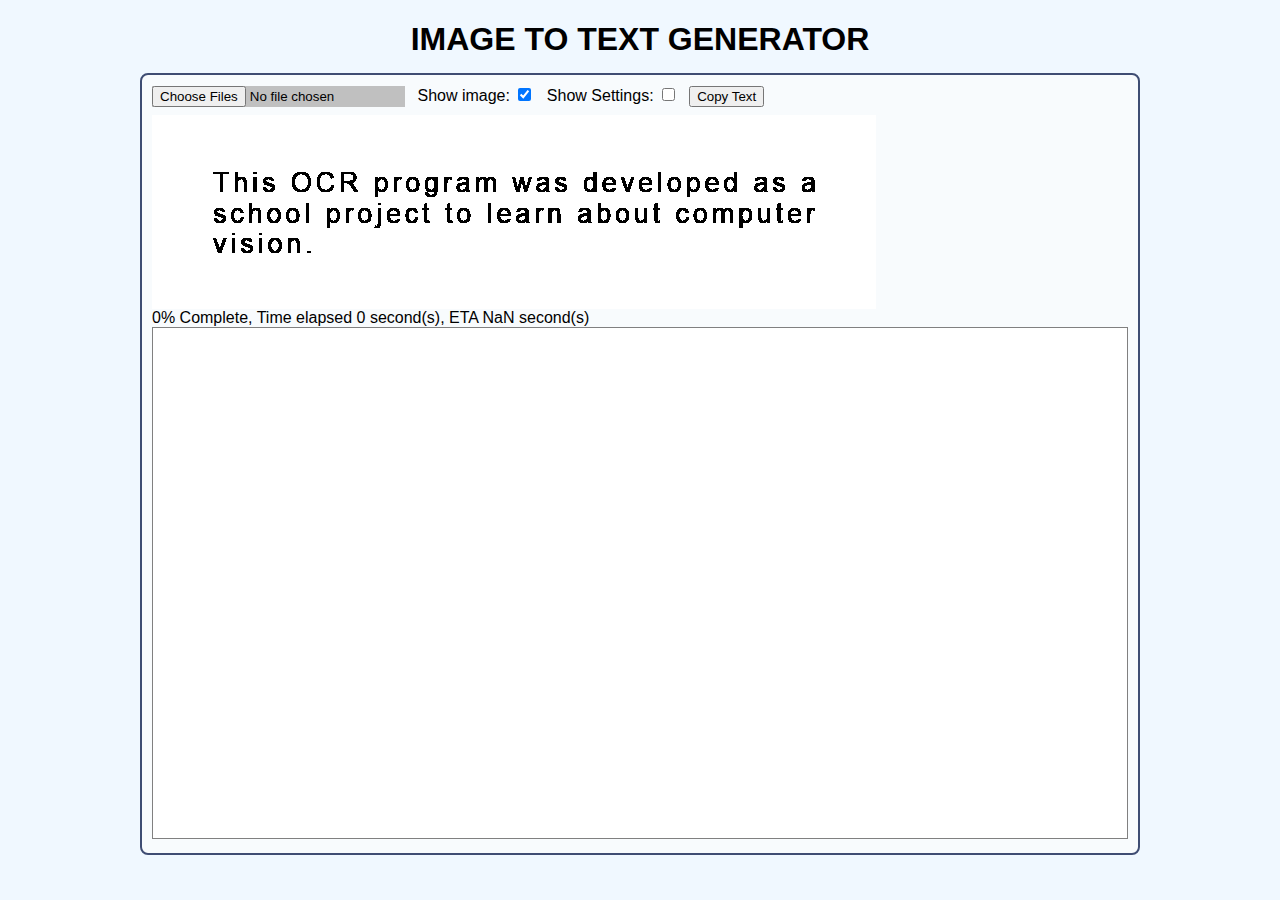
<file: index.html>
<!--
 * @author Jussi Parviainen ja Harri Linna
 * @version 03.09.2020
 --> 
<!DOCTYPE html>
<html>
<body onload="forward()">

	<script>
		function forward() {
		  location.replace("main_page.html");
		}
	</script>

</body>
</html>
</file>
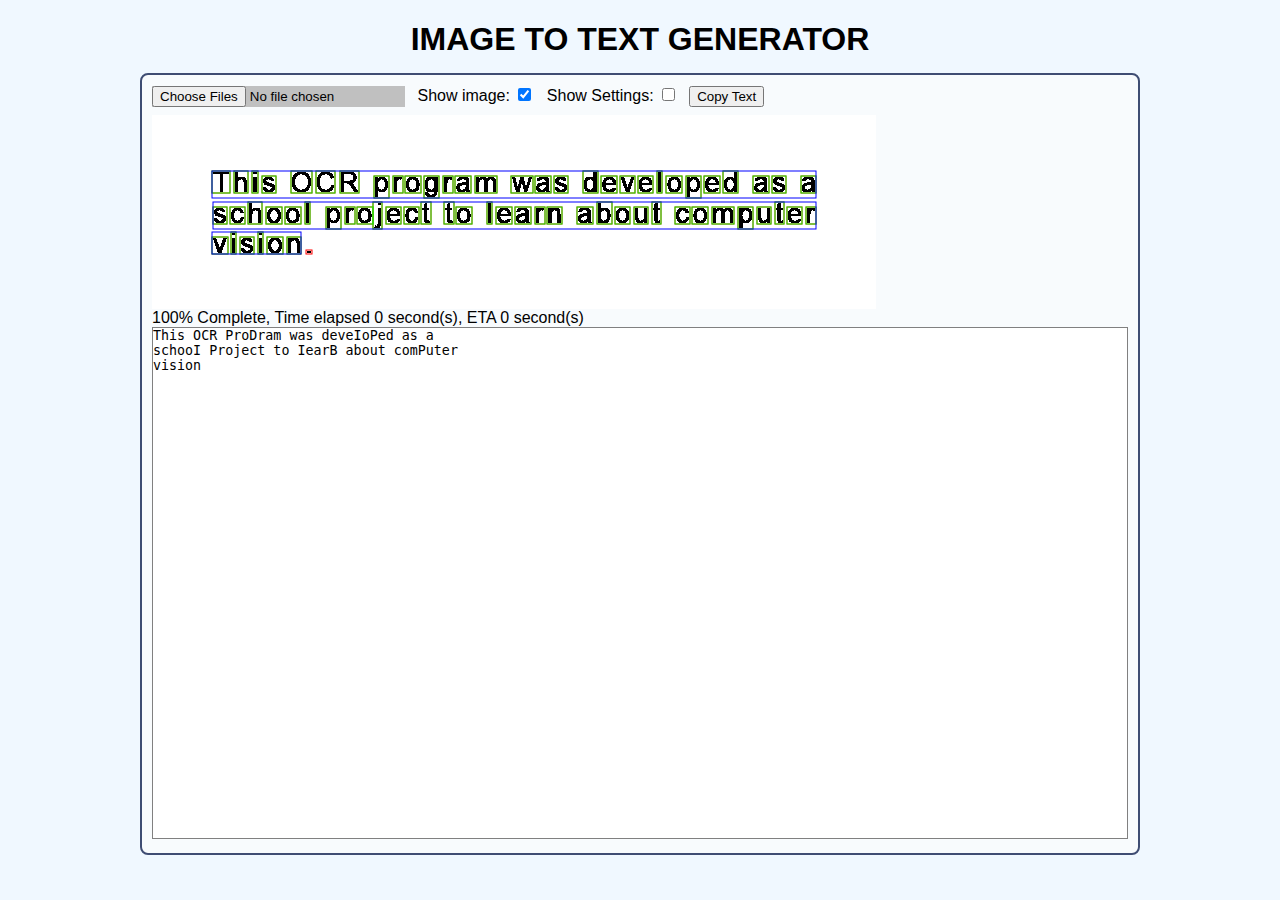
<file: main_page.html>
<!--
 * @author Jussi Parviainen ja Harri Linna
 * @version 02.09.2020
 * @version 29.10.2020, Error correction merged
 -->
<!DOCTYPE html>
<html>
	<head>
		<meta charset="utf-8"/>
		<link rel="icon" href="images/Logo.png">
		<!-- Styles: css/name.css -->
		<link rel="stylesheet" href="css/styles.css" />
		<!-- Javascript scripts: js/name.js -->
		<script type="text/javascript" src="js/drawing.js"></script>
		<script type="text/javascript" src="js/character_comparison.js"></script>
		<script type="text/javascript" src="js/text_formatter.js"></script>
		<script type="text/javascript" src="js/pixel_filttering.js"></script>
		<script type="text/javascript" src="js/character_detection.js"></script>
		<script type="text/javascript" src="js/area_detection.js"></script>
		<script type="text/javascript" src="js/main.js"></script>
		<script type="text/javascript" src="js/kaavat.js"></script>
		<script type="text/javascript" src="js/hog.js"></script>
		<!-- Title -->
		<title>Image To Text Generator</title>
	</head>
	
	<body onresize=updateUserImageCanvas()>
		
		<!-- Sivun otsikko -->
		<h1>IMAGE TO TEXT GENERATOR</h1>
				
		<!-- MainContainer - sisaltaa mm. kayttajan syotteet, kuvan esityksen, asetukset, outputin. Esitetaan keskitettyna -->
		<div id ="MainContainer">
		
			<!-- Kayttajan syote: -->
			<div id="UserInput">
				<div style="padding-bottom: 0.5em;">
					<input type="file" id="FileInput"  multiple size="1" accept="image/x-png, image/jpeg" onchange=analyzeUserInput()></input>
					<!-- Show Image, Show Settings, Copy text -->
					<label for="toggleImage" style="margin-left: 0.5em;">Show image:</label>
					<input type="checkbox" id="ToggleImage" name="toggleImage" onclick=toggleImage() checked></input>
					<label for="toggleSettings" style="margin-left: 0.5em;">Show Settings:</label>
					<input type="checkbox" id="ToggleSettings" name="toggleSettings" onclick=toggleSettings()></input>
					<button onclick=copyToClipboard()>Copy Text</button>
				</div>
			</div>
			
			<!-- Canvas kayttajan kuvalle: -->
			<div id="UserImgCanvasContainer">
			  <canvas id="UserImgCanvas"></canvas>
			</div>
			
			<!-- Progress Bar -->
			<div>
			  <span id="ProgressBar"></span>
			</div>
		
			<!-- Saadettavat asetukset -->
			<div id="Settings" style="display: none;">
				
				<h3 class="SettingsItem">Settings:</h3>	
				
				<!-- Varin vaihto -->
				<div class="SettingsItem">
					<label for="invertColors">
						<div class="tooltip">Invert colors:
							<span class="tooltiptext">Text should always appear black. If this is not the case, you should click this box.</span>
						</div>
					</label>  
					<input type="checkbox" id="InvertColors" name="invertColors" onchange=analyzeUserInput()></input>
				</div>
				
				<!-- Mustavalkokuvan thresholdin saato -->
				<div class="SettingsItem">
					<label for="blackAndWhiteThresholdMethod">
						<div class="tooltip">Black And white conversion threshold method:
							<span class="tooltiptext">Threshold is used to determine if pixel is black or white</span>
						</div>
					</label>
					<select name="blackAndWhiteThresholdMethod" id="BlackAndWhiteThresholdMethod" onchange=handleBlackAndWhiteConversionUI()>
						<option value="automatic">Automatic</option>
						<option value="custom">Custom</option>
					</select>
					<input type="range"  min="0" max="255" value="200" class="slider" id="BlackAndWhiteThresholdSlider" oninput=blackAndWhiteThresholdSliderOnInput() onchange=analyzeUserInput() style="visibility: hidden;"></input>
					<input type="number" id="BlackAndWhiteThresholdValue" value="200" min="0" max="255" oninput=blackAndWhiterThresholdValueOnInput() onchange=analyzeUserInput() style="visibility: hidden;"></input>
				</div>
				
				<!-- Arean etsinnan etaisyys -->
				<div class="SettingsItem">
					<label for="areaSearchDst">
						<div class="tooltip">Area search distance:
							<span class="tooltiptext">This variable is used to connect black areas that should be connected vertically.</span>
						</div>
					</label>
					<input type="number" id="AreaSearchDst" name="areaSearchDst" value="4" min="1" max="100" onchange=analyzeUserInput()></input>
				</div>			
				
				<!-- Tyhjien merkkien maaritys -->
				<div class="SettingsItem">
					<label for="spacingMethod">
						<div class="tooltip">Spacing method:
							<span class="tooltiptext">Spacing method is used to determine empty spaces. "Custom" -option calculates empty spaces based on given value</span>
						</div>
					</label>
					<select name="spacingMehthod" id="SpacingMethod" onchange=handleSpacingUI()>
						<option value="automatic">Automatic</option>
						<option value="custom">Custom</option>
					</select>
					<input type="range"  min="0" max="100" value="25" class="slider" id="SpacingSlider" oninput=spacingSliderOnInput() onchange=analyzeUserInput() style="visibility: hidden;"></input>
					<input type="number" id="SpacingValue" value="0.25" min="0" max="1" step="0.01" oninput=spacingValueOnInput() onchange=analyzeUserInput() style="visibility: hidden;"></input>
				</div>
				
				<!-- Area filtterointi -->
				<div class="SettingsItem">
					<label>
						<div class="tooltip">Area Filttering: 
							<span class="tooltiptext">If the found area is smaller than the defined size on the X or Y axis, it is ignored.</span>
						</div>
					</label>
					<label for="areaFiltteringX">x</label>
					<input type="number" id="AreaFiltteringX" name="areaFiltteringX" value="2" min="0" max="100" step="1" onchange=analyzeUserInput()></input>		
					<label for="areaFiltteringY">y</label>
					<input type="number" id="AreaFiltteringY" name="areaFiltteringY" value="2" min="0" max="100" step="1" onchange=analyzeUserInput()></input>
				</div>
			</div>	

			<!-- Output Area -->
			<textarea id="TextOutput"></textarea>
			
		</div>
		
	</body>
</html>
</file>
<file: css/styles.css>
/**
 * @author Jussi Parviainen ja Harri Linna
 * @version 02.09.2020
 */

 
/*-----------------------------------------------------------------*/
/* ERI ELEMENTTIEN OLETUSTYYLEJA */
/*-----------------------------------------------------------------*/


html, body, h1, h2, h3, h4, h5, h6 {
	font-family: 'Helvetica', 'Arial', sans-serif;
}

html, body {
	width: 100%;
	margin: 0px;
	padding: 0px;
}

body {
	background-color: #F0F8FF;
}

h3 {
	text-decoration: underline;
}

h1 {
	text-align: center;
	margin-bottom: 15px;
}

button {
    margin-left: 0.5em;
}

INPUT[type='file'] {
	background-color: silver;
}

INPUT[type='number'] {
    width: 40px;
}


/*-----------------------------------------------------------------*/
/* LUOKKALLA MERKATTUJEN ELEMENTTIEN TYYLIT */
/*-----------------------------------------------------------------*/


.SettingsItem {
	margin: 15px;
}


/*-----------------------------------------------------------------*/
/* ID:LLA MERKATTUJEN ELEMENTTIEN TYYLIT */
/*-----------------------------------------------------------------*/


#MainContainer {
	margin: 0 auto;
	width: 99%;
	max-width: 1000px;
	border-radius: 8px;
	border: 2px solid #3F4D73;
	padding: 10px;
	background-color: #F8FBFD;
	-moz-box-sizing: border-box;
    -ms-box-sizing: border-box;
    -webkit-box-sizing: border-box;
    box-sizing: border-box;
}

#UserInput {
	width: 100%;
	margin: 0;
}

#FileInput {
	border: 1px;
	margin: 0px;
	padding: 0px;
}

#UserImgCanvasContainer {
	width = 100%;
}

#Settings {
	width: 100%;
	border: 1px solid gray;
	padding: 0;
	margin: 0;
	/* Tasaa koon samaksi TextOutputin kanssa: */
	-moz-box-sizing: border-box;
    -ms-box-sizing: border-box;
    -webkit-box-sizing: border-box;
    box-sizing: border-box;
}

#TextOutput {
	resize: none;
	white-space: pre;
	overflow: auto;
    width: 100%;
    height: 512px;
	border: 1px solid gray;
	padding: 0px;
	margin: 0px;
	/* Tasaa koon samaksi Settings Divin kanssa: */
	-moz-box-sizing: border-box;
    -ms-box-sizing: border-box;
    -webkit-box-sizing: border-box;
    box-sizing: border-box;
}


/*-----------------------------------------------------------------*/
/* TOOLTIP TYYLIT */
/*-----------------------------------------------------------------*/


/* Tooltip container */
.tooltip {
    position: relative;
    display: inline-block;
}

/* Tooltip text */
.tooltip .tooltiptext {
    visibility: hidden;
    width: 120px;
    background-color: #555;
    color: #fff;
    text-align: center;
    padding: 5px 0;
    border-radius: 6px;

    /* Position the tooltip text */
    position: absolute;
    z-index: 1;
    bottom: 125%;
    left: 50%;
    margin-left: -60px;

    /* Fade in tooltip */
    opacity: 0;
    transition: opacity 0.3s;
}

/* Tooltip arrow */
.tooltip .tooltiptext::after {
    content: "";
    position: absolute;
    top: 100%;
    left: 50%;
    margin-left: -5px;
    border-width: 5px;
    border-style: solid;
    border-color: #555 transparent transparent transparent;
}

/* Show the tooltip text when you mouse over the tooltip container */
.tooltip:hover .tooltiptext {
    visibility: visible;
    opacity: 1;
}


/*-----------------------------------------------------------------*/
/* SLIDERIN TYYLIT */
/*-----------------------------------------------------------------*/


.slider {
	-webkit-appearance: none;
	width: 200px;
	height: 10px;
	border-radius: 5px;  
	background: #d3d3d3;
	outline: none;
	opacity: 0.7;
	-webkit-transition: .2s;
	transition: opacity .2s;
	vertical-align:middle;
}

.slider::-webkit-slider-thumb {
	-webkit-appearance: none;
	appearance: none;
	width: 25px;
	height: 25px;
	border-radius: 50%; 
	background: #92B9DB;
	cursor: pointer;
}

.slider::-moz-range-thumb {
	width: 25px;
	height: 25px;
	border-radius: 50%;
	background: #92B9DB;
	cursor: pointer;
}
</file>
